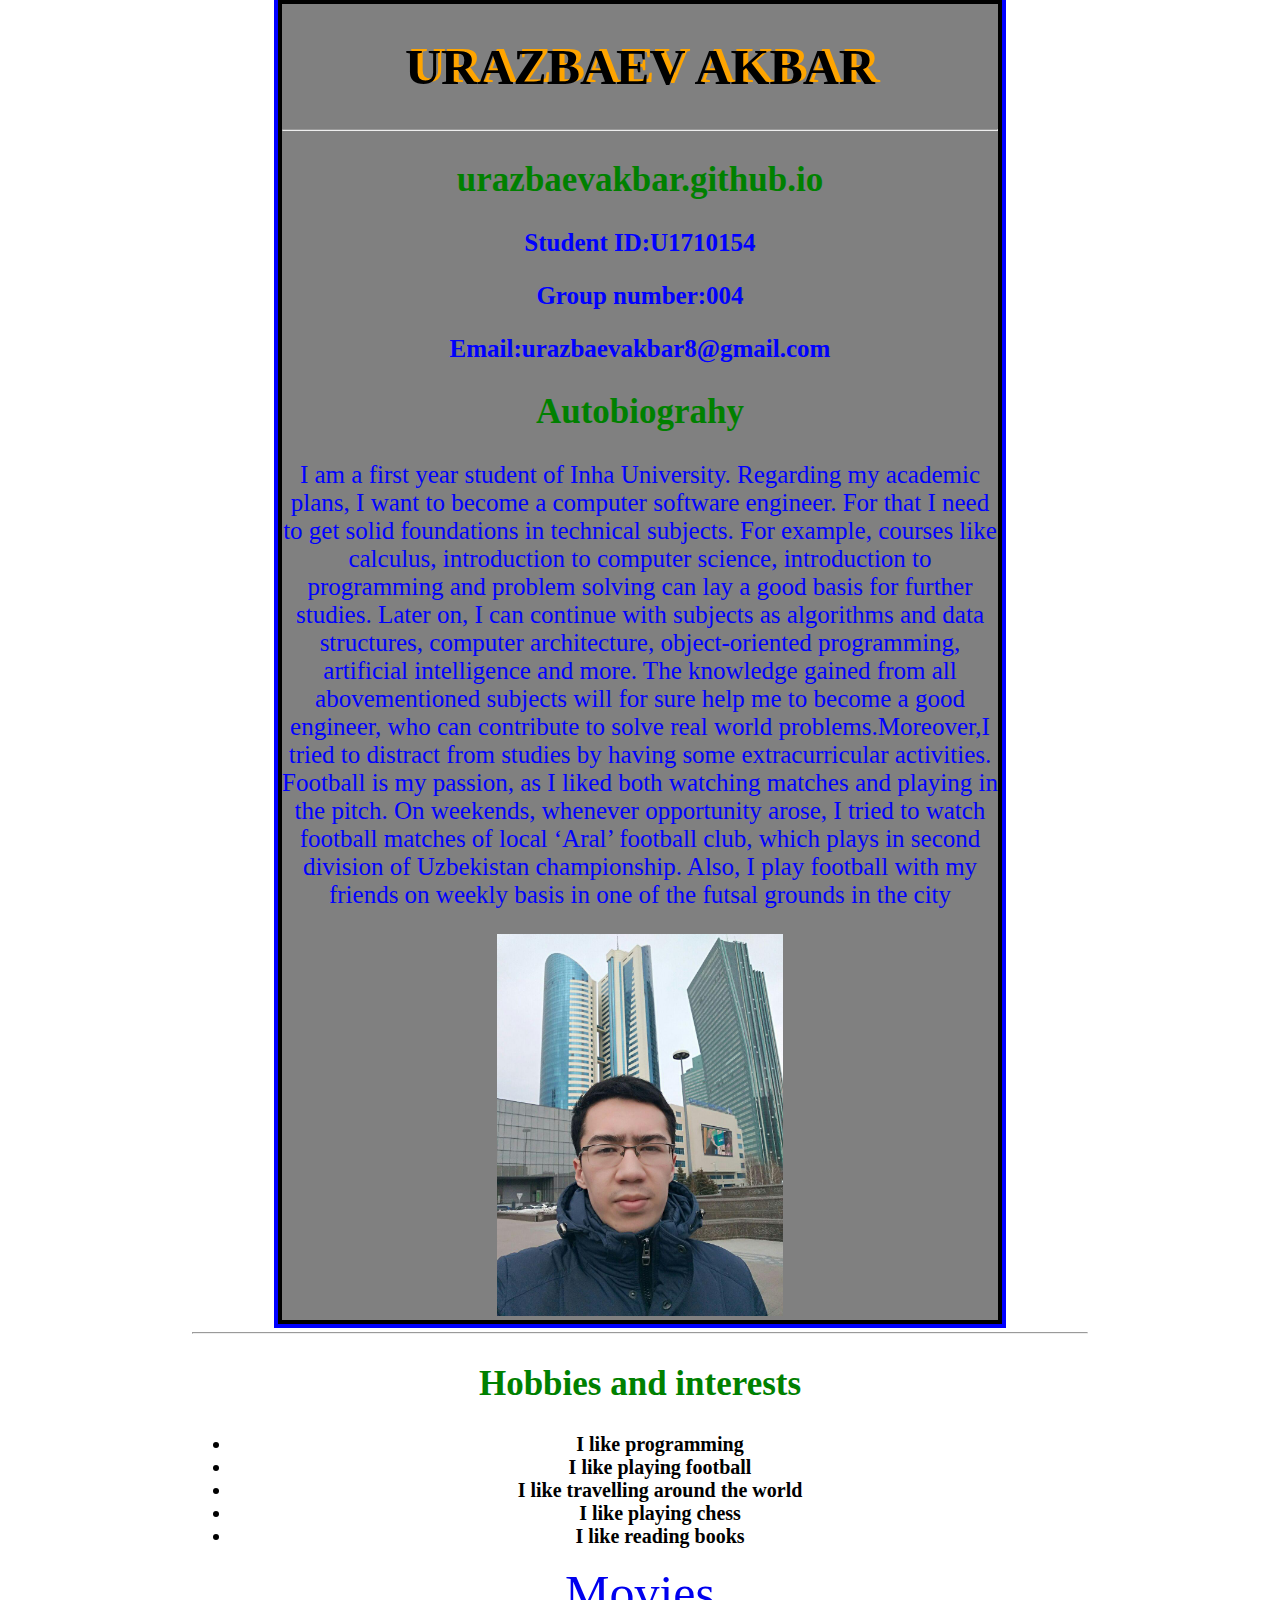
<file: index.html>
<!DOCTYPE html>
<html>
<head>
	<meta charset="utf-8"/>
	<link rel="stylesheet" href="style.css">
</head>

<body><div class="text">
	<h1> URAZBAEV AKBAR </h1>
	<hr>
	<h2>urazbaevakbar.github.io</h2>
	<p><strong> Student ID:U1710154</strong></p> 
	<p> <strong>Group number:004 </strong></p>
	<p><strong> Email:urazbaevakbar8@gmail.com</strong> </p>

	<h2>Autobiograhy</h2>
	<p>I am a first year student of Inha University. Regarding my academic plans, I want to become a computer software engineer. For that I need to get solid foundations in technical subjects. For example, courses like calculus, introduction to computer science, introduction to programming and problem solving can lay a good basis for further studies. Later on, I can continue with subjects as algorithms and data structures, computer architecture, object-oriented programming, artificial intelligence and more. The knowledge gained from all abovementioned subjects will for sure help me to become a good engineer, who can contribute to solve real world problems.Moreover,I tried to distract from studies by having some extracurricular activities. Football is my passion, as I liked both watching matches and playing in the pitch. On weekends, whenever opportunity arose, I tried to watch football matches of local ‘Aral’ football club, which plays in second division of Uzbekistan championship. Also, I play football with my friends on weekly basis in one of the futsal grounds in the city</p>
     <img src="photo.jpg" width="380" height="500" /></div>
<hr>
<div class="hobbies">
		<h2> Hobbies and interests </h2>
		<ul><strong>
			<li>I like programming</li>
			<li>I like playing football</li>
			<li>I like travelling around the world</li>
			<li>I like playing chess</li>
			<li>I like reading books</li></strong>
		</ul></div>




	<center><a href="movies.html">Movies</a></center>
</body>
</html>
</file>
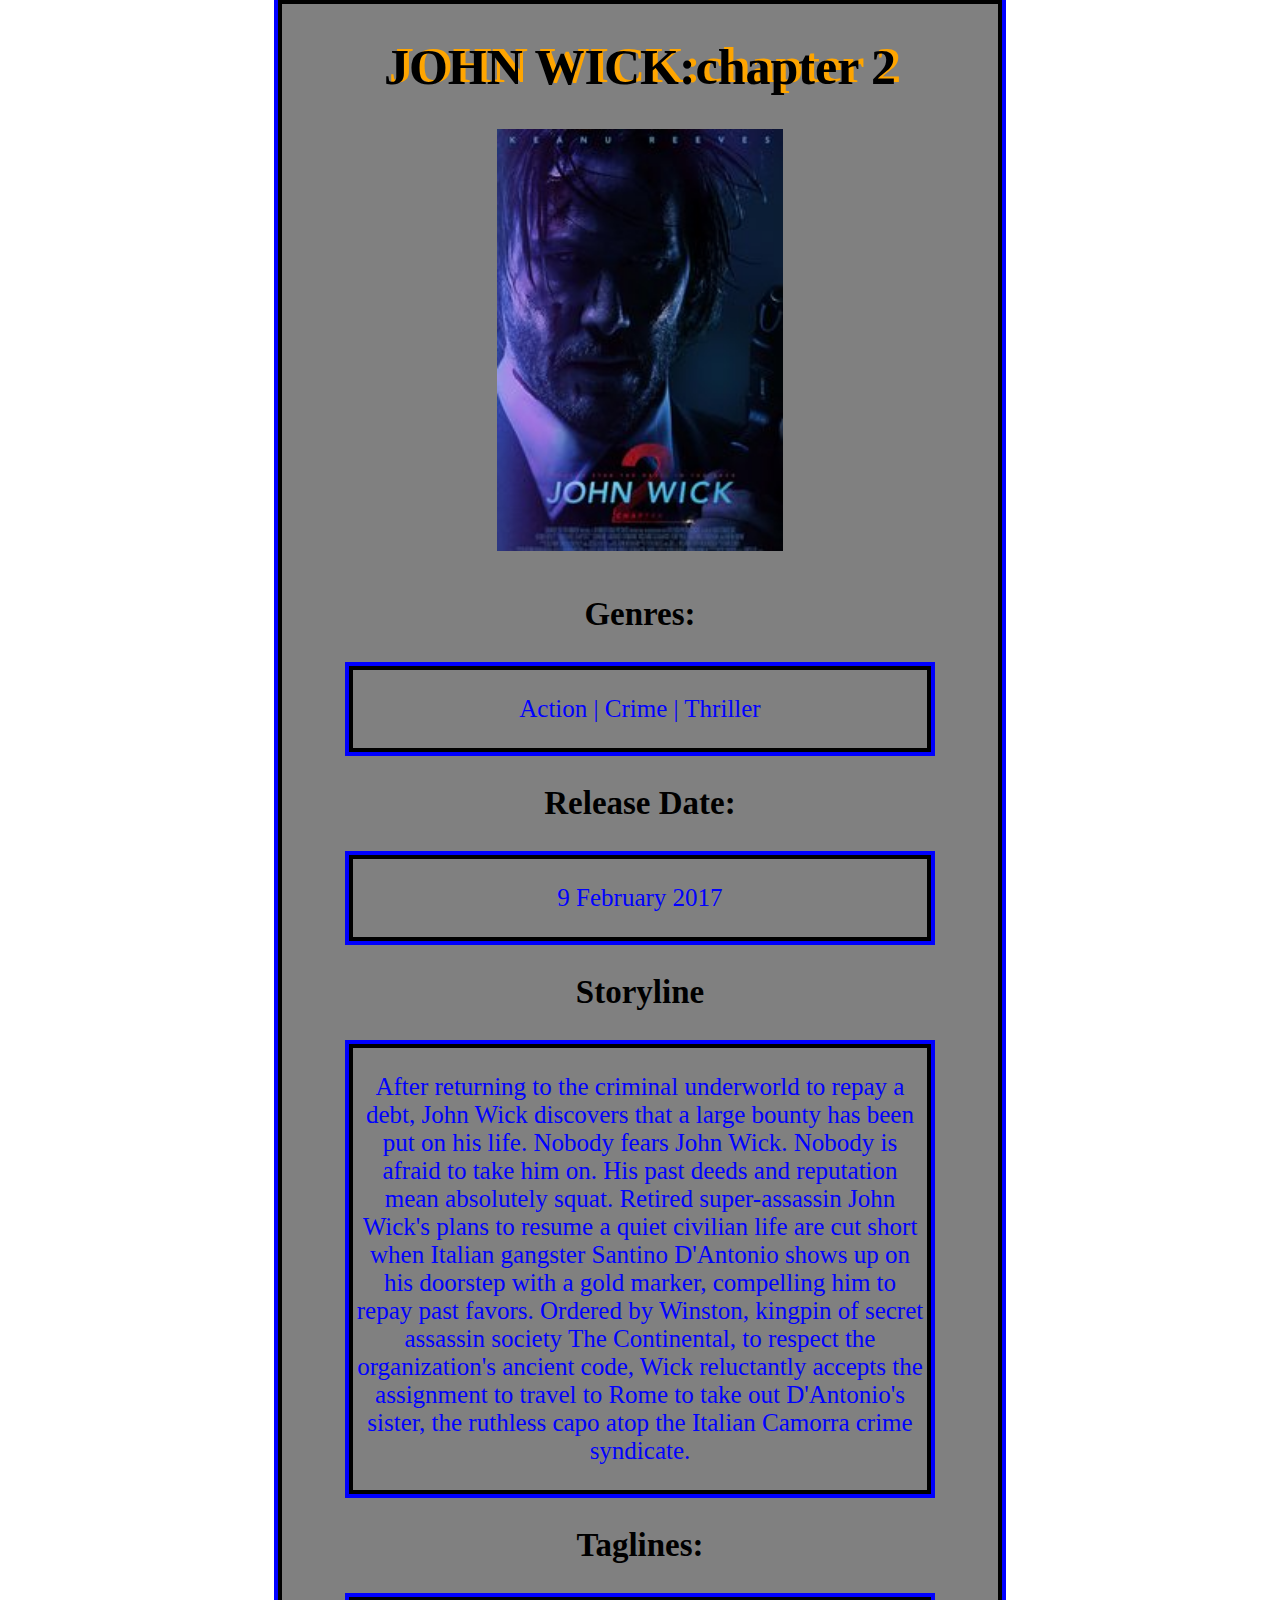
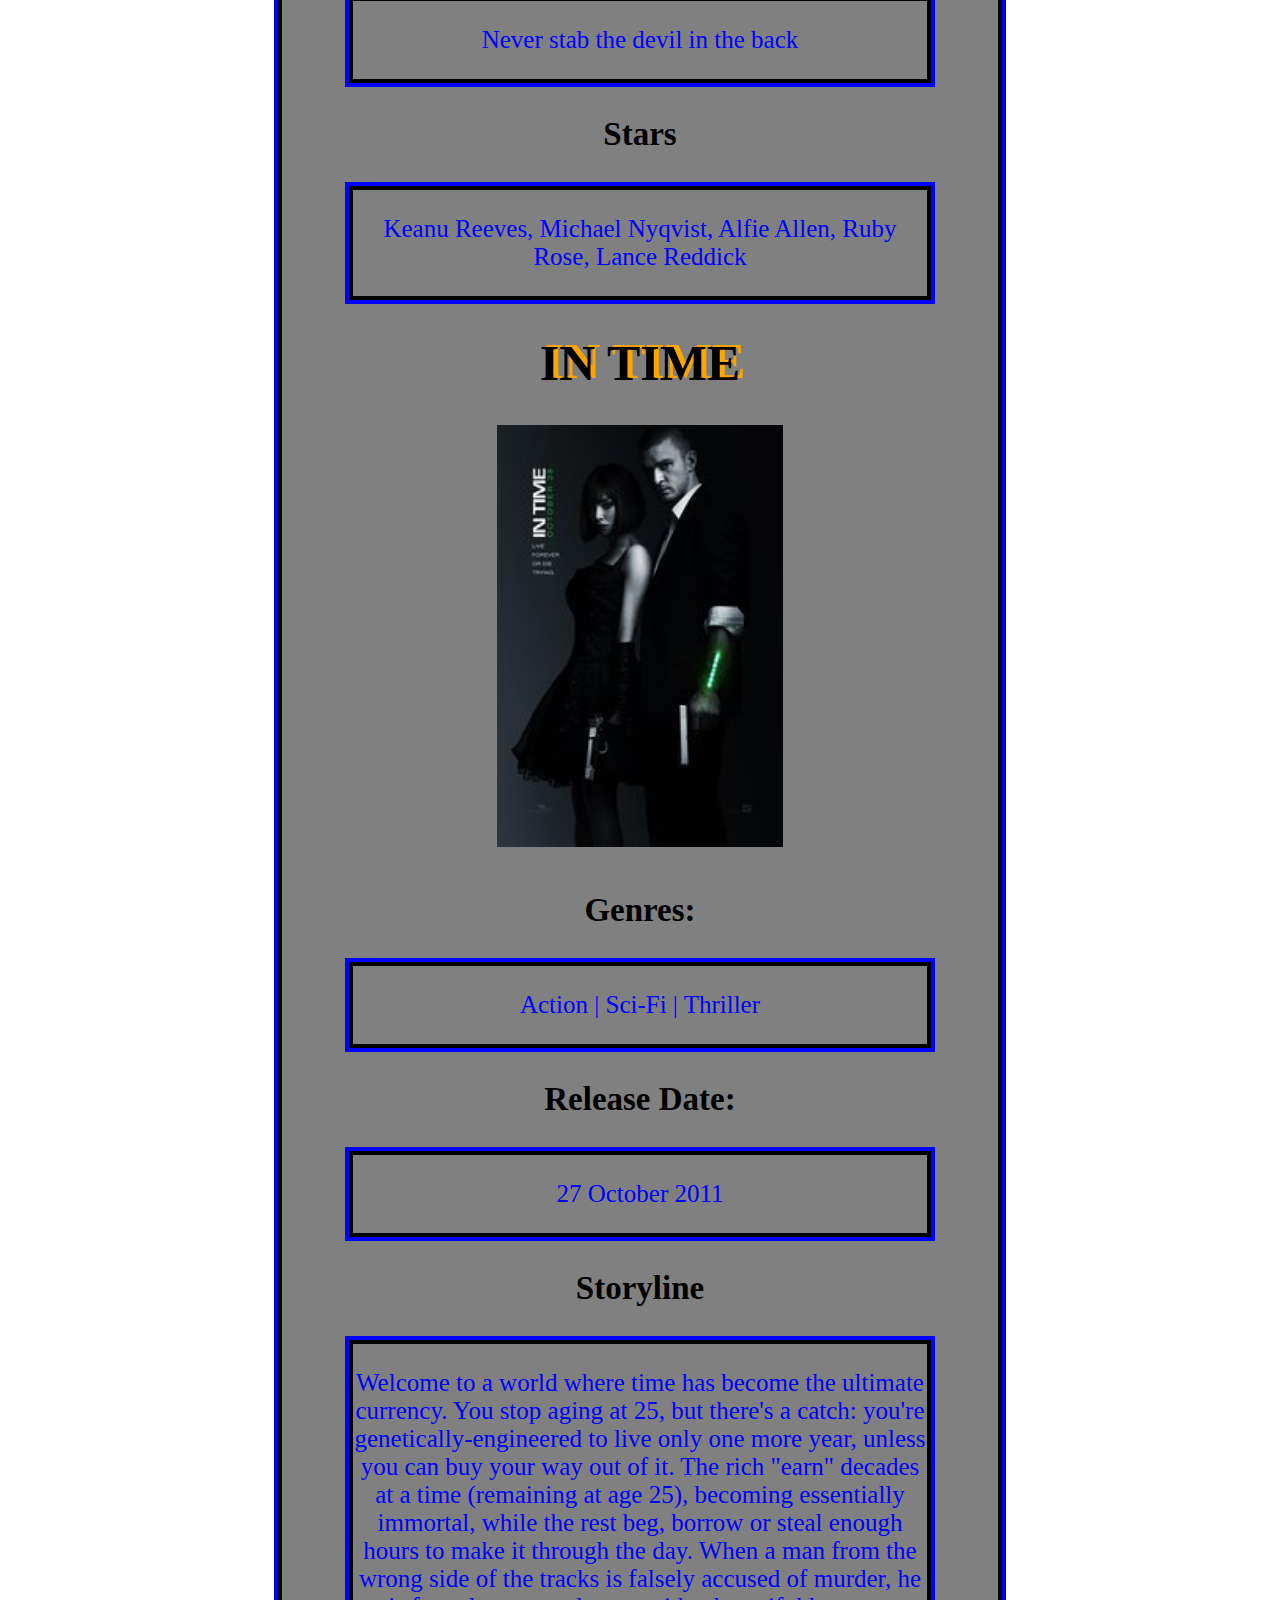
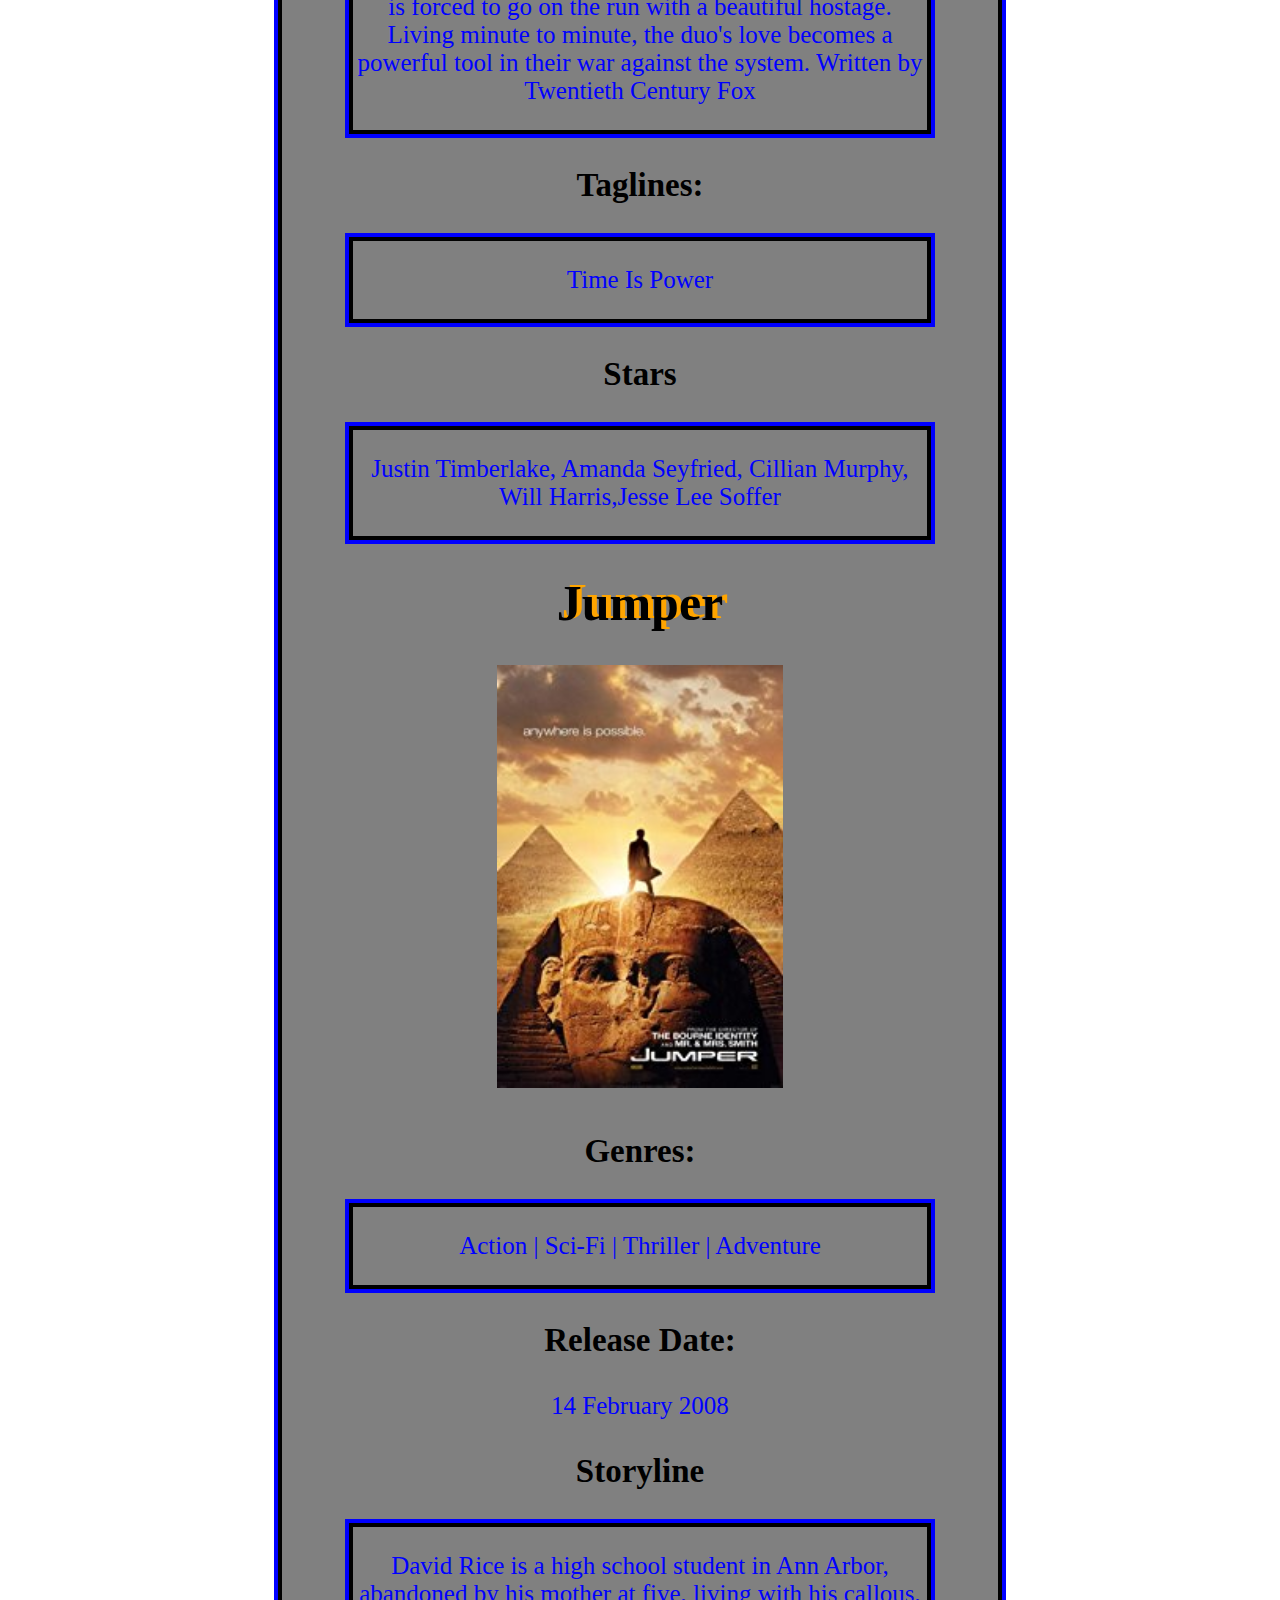
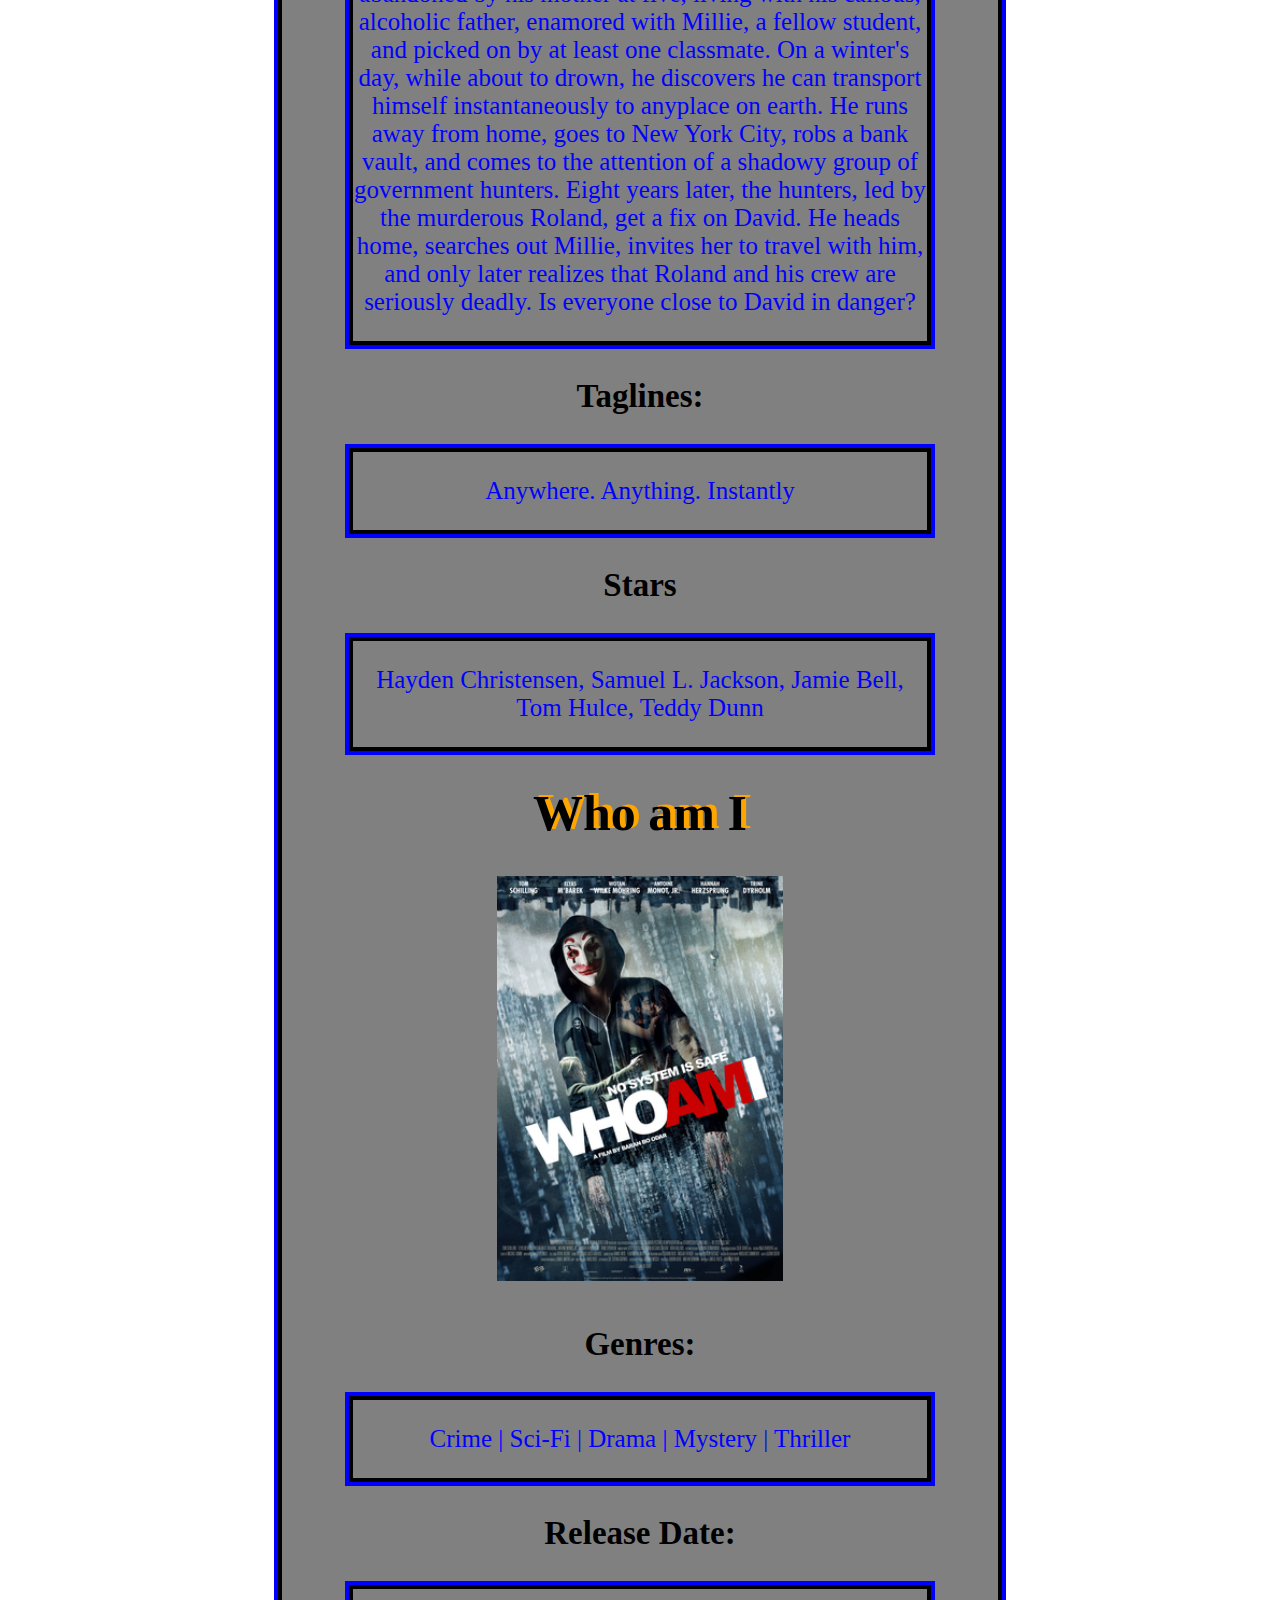
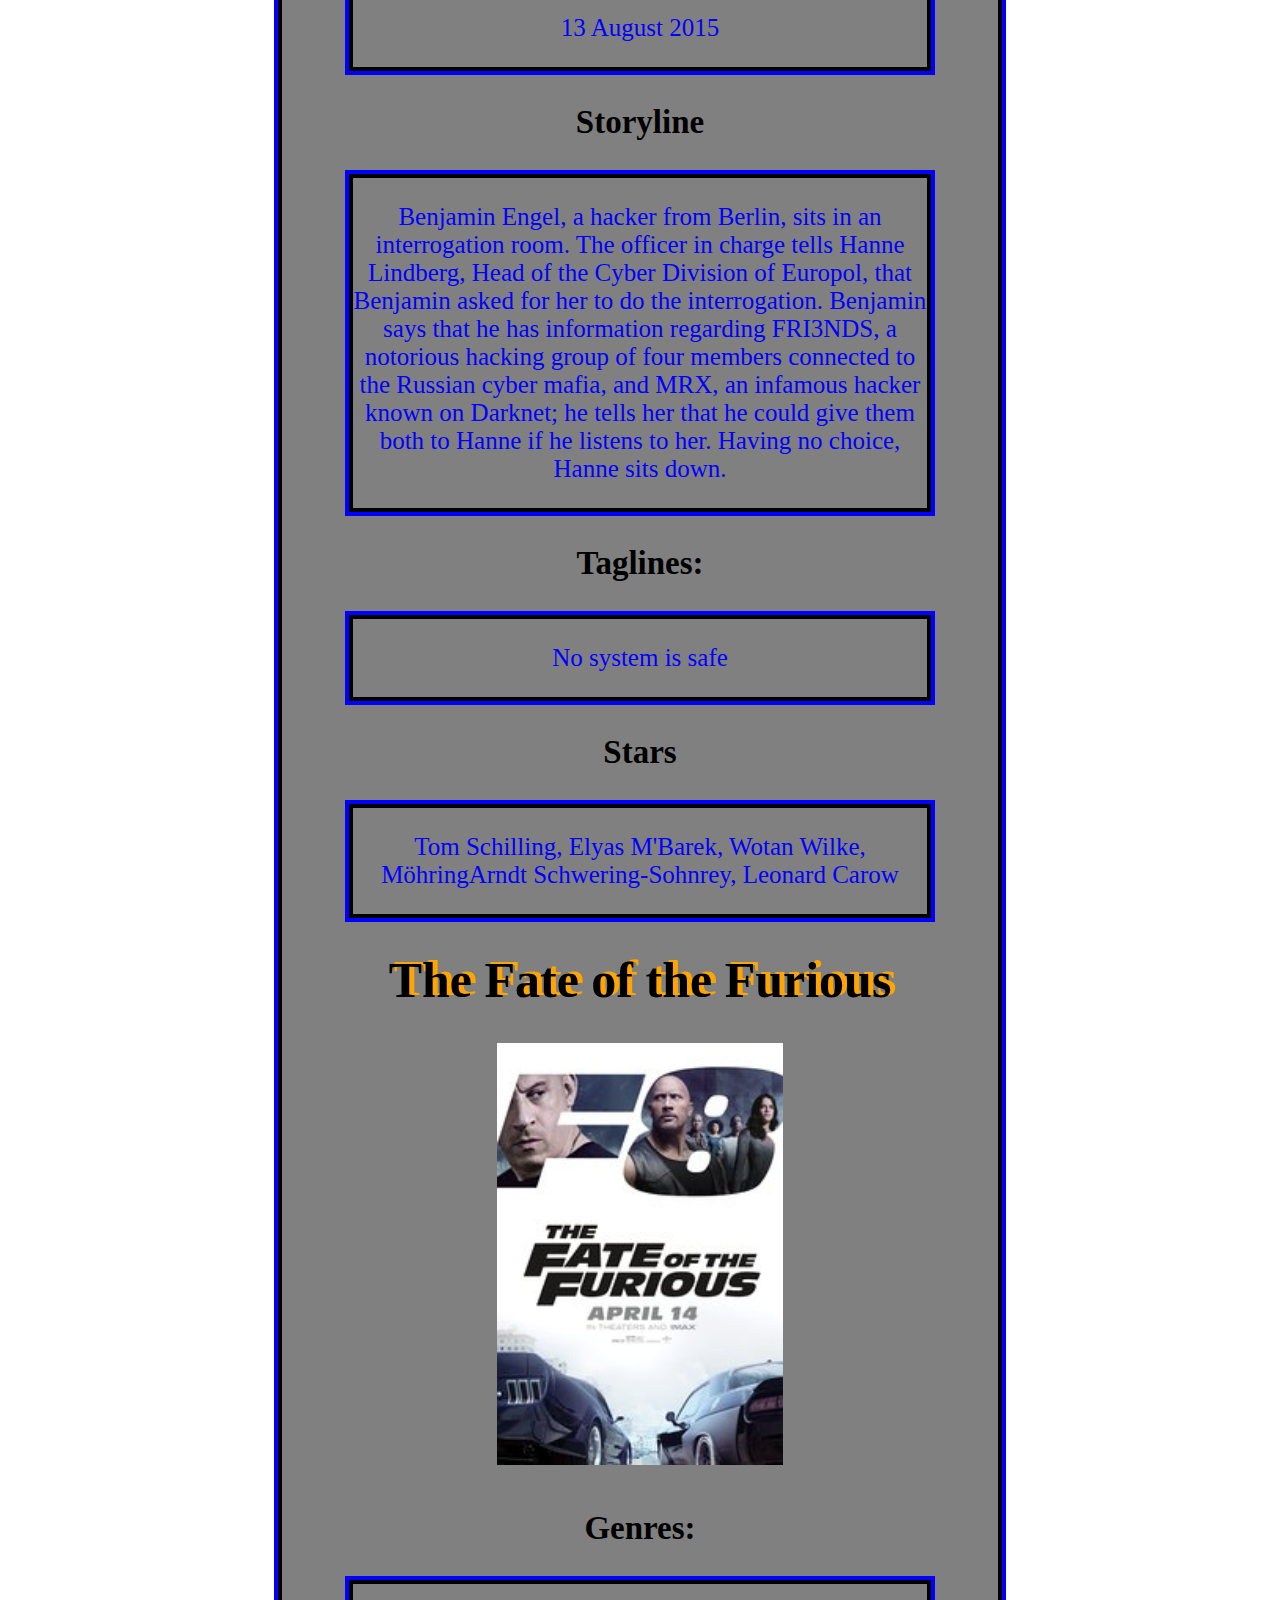
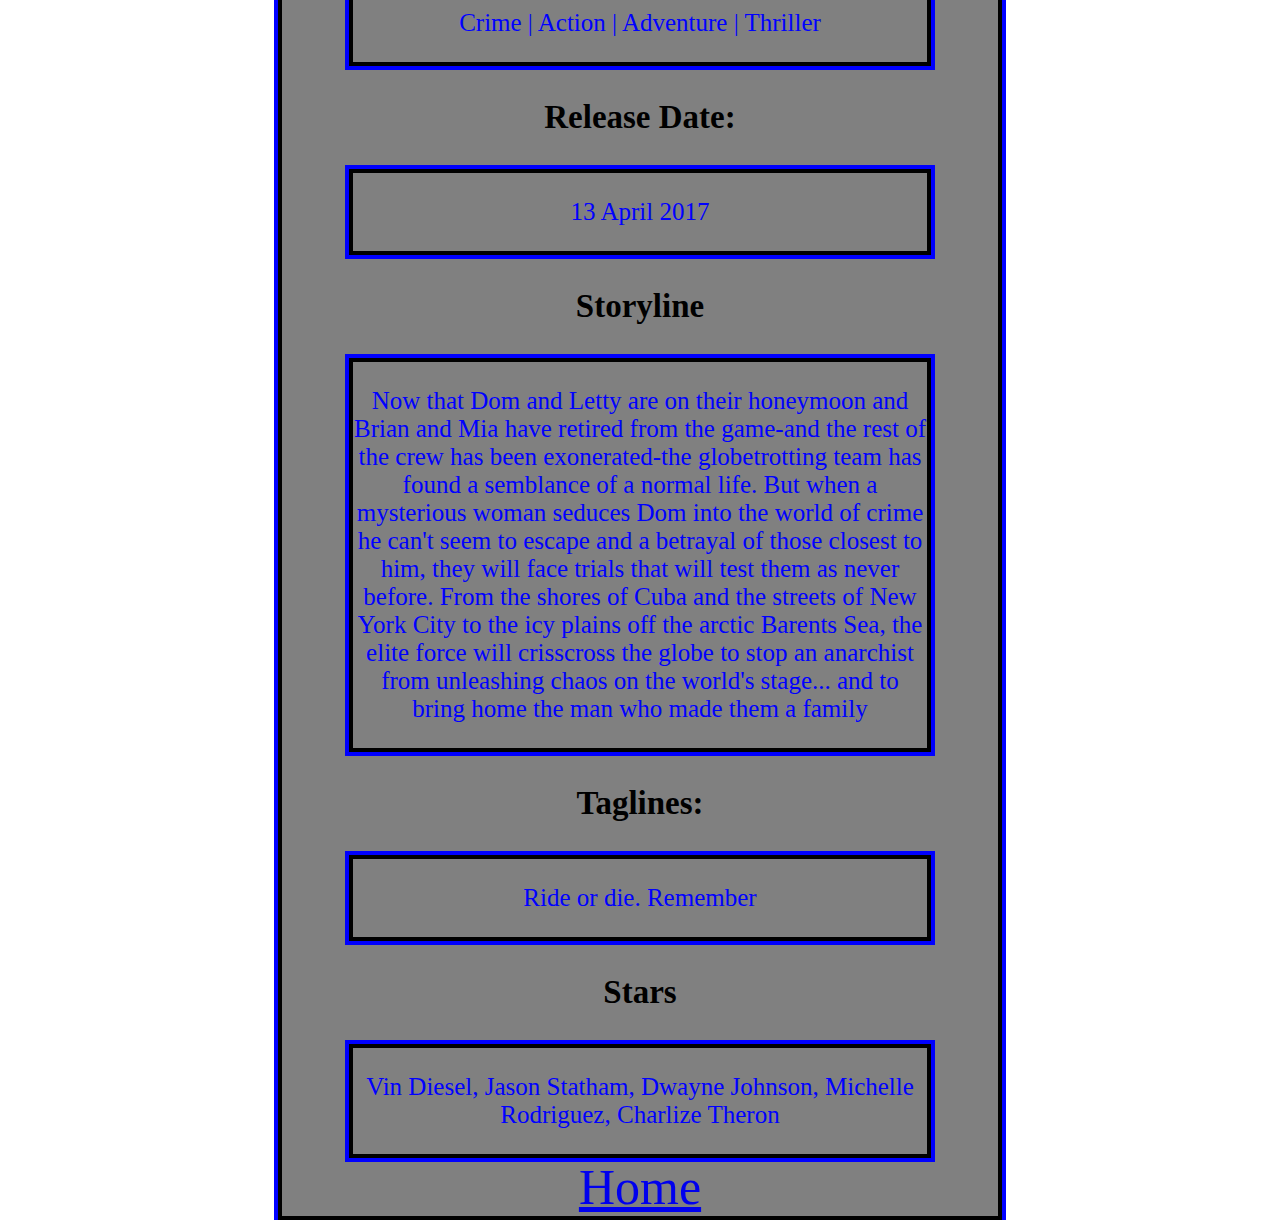
<file: movies.html>
<!DOCTYPE html>
<html>
<head>
	<meta charset="utf-8"/>
	<link rel="stylesheet" type="text/css" href="style.css">
	<title>My favourite movies</title>
</head>

<body><div class="text">
	<h1>JOHN WICK:chapter 2</h1>
	<a href="http://www.imdb.com/title/tt4425200">
	<img src="JOHN WICK.jpg" alt="JOHN WICK">
</a>
	<h3>Genres:</h3>
	<div class="text">
	<p>Action | Crime | Thriller </p></div>

<h3>Release Date:</h3>
<div class="text">
<p>9 February 2017</p></div>

<h3>Storyline</h3>
<div class="text">
<p> After returning to the criminal underworld to repay a debt, John Wick discovers that a large bounty has been put on his life. Nobody fears John Wick. Nobody is afraid to take him on. His past deeds and reputation mean absolutely squat. Retired super-assassin John Wick's plans to resume a quiet civilian life are cut short when Italian gangster Santino D'Antonio shows up on his doorstep with a gold marker, compelling him to repay past favors. Ordered by Winston, kingpin of secret assassin society The Continental, to respect the organization's ancient code, Wick reluctantly accepts the assignment to travel to Rome to take out D'Antonio's sister, the ruthless capo atop the Italian Camorra crime syndicate.</p></div>

<h3>Taglines:</h3>
<div class="text">
<p>Never stab the devil in the back</p></div>

<h3>Stars</h3>
<div class="text">
<p>Keanu Reeves, Michael Nyqvist, Alfie Allen, Ruby Rose, Lance Reddick</p></div>






<h1>IN TIME</h1>
<a href="http://www.imdb.com/title/tt1637688">
	<img src="IN TIME.jpg" alt="In TIME">
</a>
<h3>Genres:</h3>
<div class="text">
	<p>Action | Sci-Fi  | Thriller </p></div>

<h3>Release Date:</h3>
<div class="text">
<p>27 October 2011 </p></div>

<h3>Storyline</h3></center>
<div class="text">
<p> Welcome to a world where time has become the ultimate currency. You stop aging at 25, but there's a catch: you're genetically-engineered to live only one more year, unless you can buy your way out of it. The rich "earn" decades at a time (remaining at age 25), becoming essentially immortal, while the rest beg, borrow or steal enough hours to make it through the day. When a man from the wrong side of the tracks is falsely accused of murder, he is forced to go on the run with a beautiful hostage. Living minute to minute, the duo's love becomes a powerful tool in their war against the system. Written by Twentieth Century Fox</p></div>

<h3>Taglines:</h3>
<div class="text">
<p>Time Is Power </p></div>

<h3>Stars</h3>
<div class="text">
<p>Justin Timberlake, Amanda Seyfried, Cillian Murphy, Will Harris,Jesse Lee Soffer</p></div>






<h1>Jumper</h1>
<a href="http://www.imdb.com/title/tt0489099">
	<img src="JUMPER.jpg" alt="Jumper">
</a>
<h3>Genres:</h3>
<div class="text">
	<p>Action | Sci-Fi  | Thriller | Adventure </p></div>

<h3>Release Date:</h3>
<p>14 February 2008  </p>
<h3>Storyline</h3>
<div class="text">
<p>David Rice is a high school student in Ann Arbor, abandoned by his mother at five, living with his callous, alcoholic father, enamored with Millie, a fellow student, and picked on by at least one classmate. On a winter's day, while about to drown, he discovers he can transport himself instantaneously to anyplace on earth. He runs away from home, goes to New York City, robs a bank vault, and comes to the attention of a shadowy group of government hunters. Eight years later, the hunters, led by the murderous Roland, get a fix on David. He heads home, searches out Millie, invites her to travel with him, and only later realizes that Roland and his crew are seriously deadly. Is everyone close to David in danger? </p></div>

<h3>Taglines:</h3>
<div class="text">
<p>Anywhere. Anything. Instantly </p></div>

<h3>Stars</h3>
<div class="text">
<p>Hayden Christensen, Samuel L. Jackson, Jamie Bell, Tom  Hulce, Teddy Dunn</p></div>







<h1>Who am I</h1>
<a href="http://www.imdb.com/title/tt3042408">
	<img src="Who Am I.jpg" alt="Who am i Porter">
</a>
<h3>Genres:</h3>
<div class="text">
	<p>Crime | Sci-Fi  | Drama | Mystery | Thriller </p></div>

<h3>Release Date:</h3>
<div class="text">
<p> 13 August 2015 </p></div>

<h3>Storyline</h3>
<div class="text">
<p>Benjamin Engel, a hacker from Berlin, sits in an interrogation room. The officer in charge tells Hanne Lindberg, Head of the Cyber Division of Europol, that Benjamin asked for her to do the interrogation. Benjamin says that he has information regarding FRI3NDS, a notorious hacking group of four members connected to the Russian cyber mafia, and MRX, an infamous hacker known on Darknet; he tells her that he could give them both to Hanne if he listens to her. Having no choice, Hanne sits down. </p></div>

<h3>Taglines:</h3>
<div class="text">
<p> No system is safe</p></div>

<h3>Stars</h3>
<div class="text">
<p>Tom Schilling, Elyas M'Barek, Wotan Wilke, MöhringArndt Schwering-Sohnrey, Leonard Carow</p></div>







<h1>The Fate of the Furious </h1>
<a href="http://www.imdb.com/title/tt4630562">
	<img src="THE FATE.jpg" alt="The Fate of the Furious Porter">
</a>
<h3>Genres:</h3>
<div class="text">
	<p>Crime | Action | Adventure | Thriller </p></div>

<h3>Release Date:</h3>
<div class="text">
<p>13 April 2017 </p></div>

<h3>Storyline</h3>
<div class="text">
<p>Now that Dom and Letty are on their honeymoon and Brian and Mia have retired from the game-and the rest of the crew has been exonerated-the globetrotting team has found a semblance of a normal life. But when a mysterious woman seduces Dom into the world of crime he can't seem to escape and a betrayal of those closest to him, they will face trials that will test them as never before. From the shores of Cuba and the streets of New York City to the icy plains off the arctic Barents Sea, the elite force will crisscross the globe to stop an anarchist from unleashing chaos on the world's stage... and to bring home the man who made them a family</p></div>

<h3>Taglines:</h3>
<div class="text">
<p>Ride or die. Remember </p></div>

<h3>Stars</h3>
<div class="text">
<p>Vin Diesel, Jason Statham, Dwayne Johnson, Michelle Rodriguez, Charlize Theron</p></div>


	<a href="index.html">Home</a>
</body></center>
</html>
</file>
<file: style.css>
body{
	width: 70%;
	margin: auto;
	background-color: white;
}


.text{
	outline: 4px solid blue;
	border: 4px solid black;
	text-align: center;
	width: 80%;
	margin: auto;
	background-color: gray;
}

a{
	font-size: 50px;
}
h3{
	font-size: 33px;
}
img{
	width: 40%;
	height: 30%;
}
h1{
	text-shadow: 5px -2px 0 orange;
	font-size: 50px;
}

p{
	font-size: 25px;
	color: blue;
}
h2{
	font-size: 35px;
	color: green;
}
li{
	font-size: 20px;
}
.hobbies{
	text-align: center;
	list-style: none;
}
</file>
